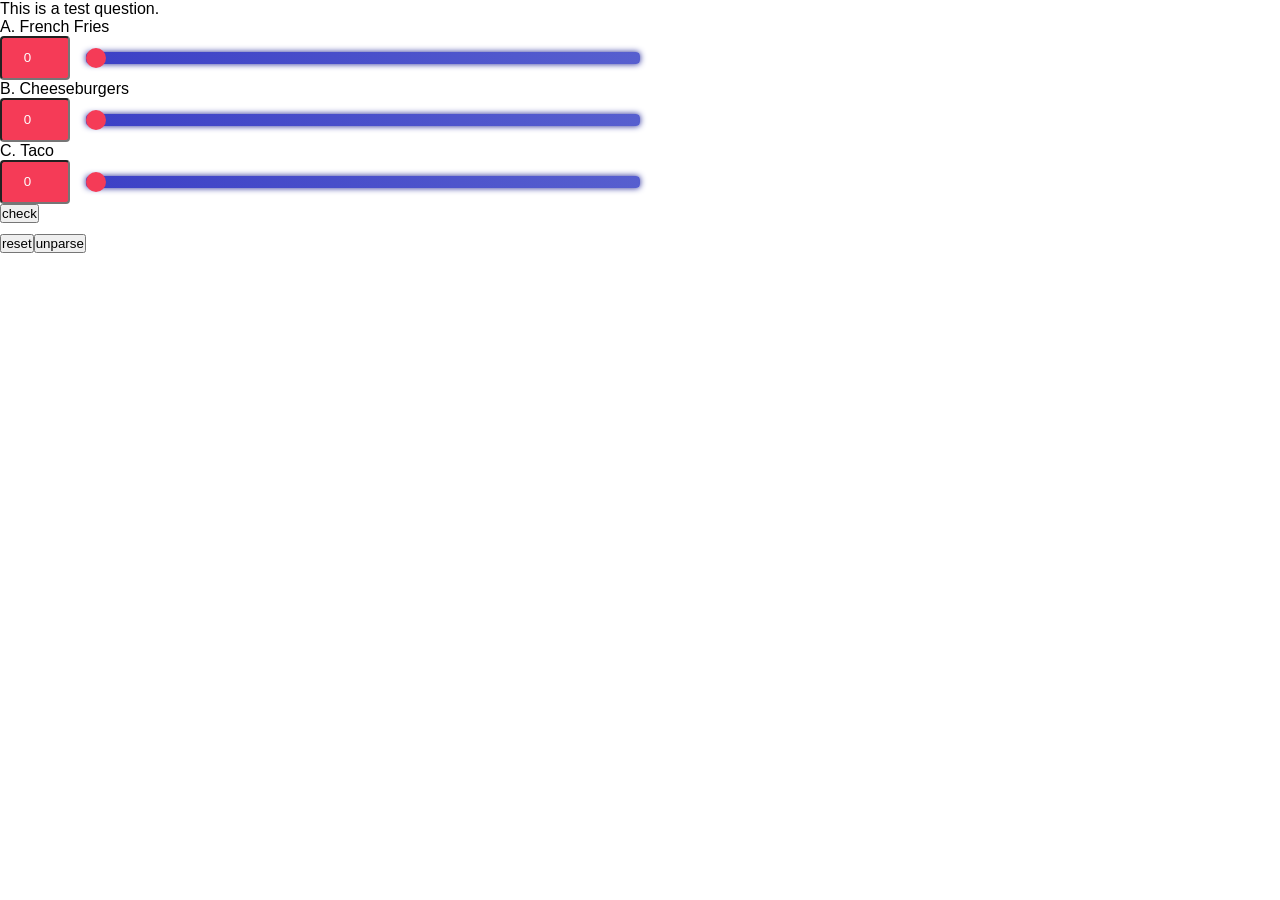
<file: index.html>
<!DOCTYPE html>
<html lang="en">
<head>
    <meta charset="UTF-8">
    <meta http-equiv="X-UA-Compatible" content="IE=edge">
    <meta name="viewport" content="width=device-width, initial-scale=1.0">
    <link rel="stylesheet" href="slider.css">
    <title>Document</title>
</head>
<body>
    <table cellspacing="0">
        <tbody>
            <tr>
                <div id="testTab1" idlist="testOpt1,testOpt2,testOpt3" logid="testLog1">
                    This is a test question.
                </div>
            </tr>
            <tr id="testOpt1" sid="slider-input1" wid="weight-input1" bid="opt_body1">
                <div id="opt_body1">
                    A. French Fries
                </div>
                <div class="slider">
                    <input type="number" id="weight-input1" min="0" max="100" value="0">
                    <input type="range" id="slider-input1" min="0" max="100" value="0" wid="weight-input1">
                </div>
            </tr>
            <tr id="testOpt2" sid="slider-input2" wid="weight-input2" bid="opt_body2">
                <div id="opt_body2">
                    B. Cheeseburgers
                </div>
                <div class="slider">
                    <input type="number" id="weight-input2" min="0" max="100" value="0">
                    <input type="range" id="slider-input2" min="0" max="100" value="0" wid="weight-input2">
                </div>
            </tr>
            <tr id="testOpt3" sid="slider-input3" wid="weight-input3" bid="opt_body3">
                <div id="opt_body3">
                    C. Taco    
                </div>
                <div class="slider">
                    <input type="number" id="weight-input3" min="0" max="100" value="0">
                    <input type="range" id="slider-input3" min="0" max="100" value="0" wid="weight-input3">
                </div>
            </tr>
            <tr>
                <button id="check" style="float:left">check</button>
                <div class="error" id="testLog1"></div>
            </tr>
            <tr>
                <button id="reset">reset</button>
            </tr>
            <tr>
                <button id="unparse">unparse</button>
            </tr>
        </tbody>
    </table>
    <script src="slider.js"></script>
</body>
</html>
</file>
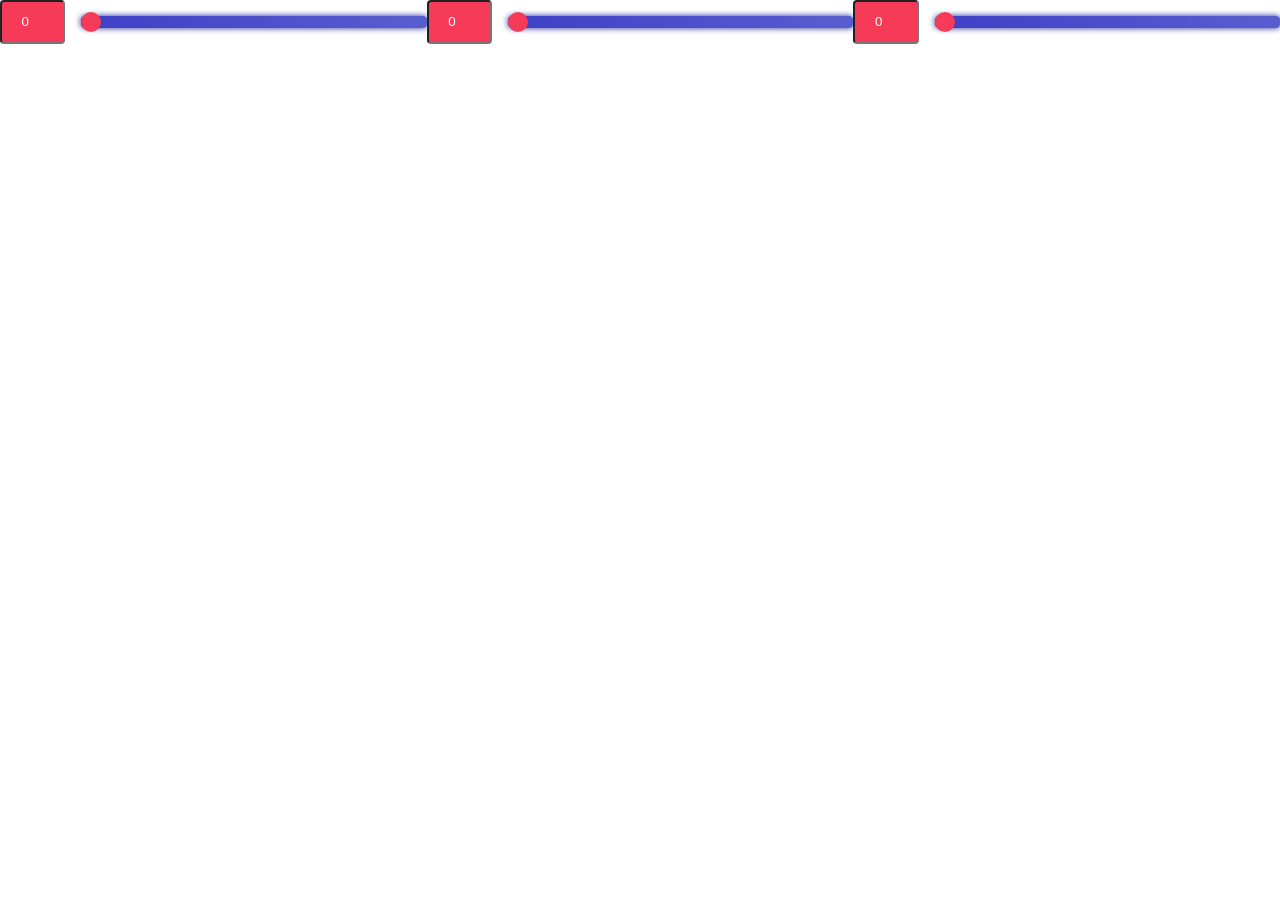
<file: qslider.html>
<!DOCTYPE html>
<html lang="en">
<head>
    <meta charset="UTF-8">
    <meta http-equiv="X-UA-Compatible" content="IE=edge">
    <meta name="viewport" content="width=device-width, initial-scale=1.0">
    <link rel="stylesheet" href="slider.css">
    <title>Document</title>
</head>
<body>
    <main>
        <table cellspacing="0" id="testTab1" idlist="testOpt1,testOpt2,testOpt3">
            <div class="slider" id="testOpt1" pid="testTab1">
                <input type="number" id="weight-input1" min="0" max="100" value="0", >
                <input type="range" id="slider-input1" min="0" max="100" value="0">
            </div>
            <div class="slider" id="testOpt2" pid="testTab1">
                <input type="number" id="weight-input2" min="0" max="100" value="0">
                <input type="range" id="slider-input2" min="0" max="100" value="0">
            </div>
            <div class="slider" id="testOpt3" pid="testTab1">
                <input type="number" id="weight-input3" min="0" max="100" value="0">
                <input type="range" id="slider-input3" min="0" max="100" value="0">
            </div>
        </table>
    </main>
    <script src="slider.js"></script>
</body>
</html>
</file>
<file: slider.css>
* {
    margin: 0;
    padding: 0;
    box-sizing: border-box;
    font-family: Helvetica, "PingFang SC", "Microsoft Yahei", sans-serif;
}

main {
    display: flex;
    align-items: center;
}

.slider {
    width: 50%;
    display: flex;
    align-items: center;
}

.error {
    height: 30px;
    border-radius: 4px;
}

input[type="range"] {
    -webkit-appearance: none;
    background: linear-gradient(75deg, #3c40c6, #575fcf);
    border-radius: 4px;
    width: 100%;
    height: 12px;
    outline: none;
    box-shadow: 0 0 6px rgb(28, 32,148);
}

input[type="range"]::-webkit-slider-thumb {
    -webkit-appearance: none;
    width: 20px;
    height: 20px;
    background: #f53b57;
    border-radius: 50%;
    transition: 0.3s;
}

input[type="range"]:active::-webkit-slider-thumb {
    background: #ef5777;
    box-shadow: 0 0 0 6px rgba(155, 73, 146, 0.4);
}

input[type="number"] {
    margin-right: 16px;
    background-color: #f53b57;
    width: 80px;
    line-height: 40px;
    text-align: center;
    border-radius: 4px;
    color: white;
    position: relative;
}

input[type="number"]::after {
    content: "";
    display: block;
    border-top: 8px solid transparent;
    border-bottom: 8px solid transparent;
    border-left: 8px solid #f53b57;
    position: absolute;
    top: calc(50% - 8px);
    right: -6px;
}
</file>
